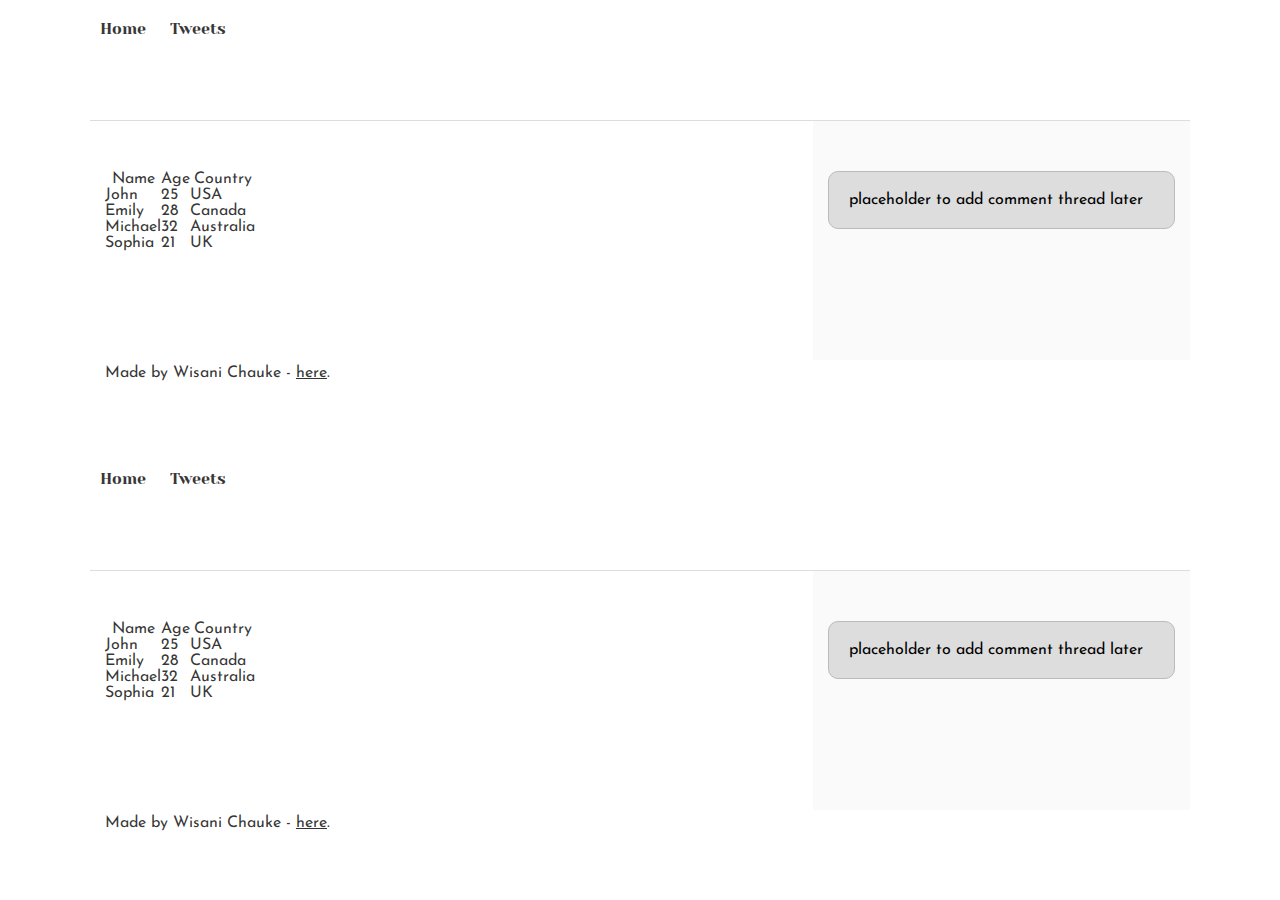
<file: css_basic/index.html>
<!DOCTYPE html>
<html>
<head>
    <title>My First Portfolio</title>
    <link href="base.css" rel="stylesheet">
    <link href="styles.css" rel="stylesheet">
</head>
<body>
    <header>
        <ul>
            <li><a href="index.html">Home</a></li>
            <li><a href="tweets.html">Tweets</a></li>
        </ul>
    </header>

    <main>
        <article>
            <!-- Existing content goes here -->
            <div id="learners-table">
                <table>
                    <thead>
                        <tr>
                            <th>Name</th>
                            <th>Age</th>
                            <th>Country</th>
                        </tr>
                    </thead>
                    <tbody>
                        <tr>
                            <td>John</td>
                            <td>25</td>
                            <td>USA</td>
                        </tr>
                        <tr>
                            <td>Emily</td>
                            <td>28</td>
                            <td>Canada</td>
                        </tr>
                        <tr>
                            <td>Michael</td>
                            <td>32</td>
                            <td>Australia</td>
                        </tr>
                        <tr>
                            <td>Sophia</td>
                            <td>21</td>
                            <td>UK</td>
                        </tr>
                    </tbody>
                </table>
            </div>
        </article>

        <aside>
            <p>placeholder to add comment thread later</p>
        </aside>
    </main>

    <footer>
        <p>Made by Wisani Chauke - <a href="<ANY LINK>" target="_blank">here</a>.</p>
    </footer>
</body>
</html>
<html>
<head>
    <title>My First Portfolio</title>
</head>
<body>
    <header>
        <ul>
            <li><a href="index.html">Home</a></li>
            <li><a href="tweets.html">Tweets</a></li>
        </ul>
    </header>

    <main>
        <article>
            <!-- Existing content goes here -->
            <div id="learners-table">
                <table>
                    <thead>
                        <tr>
                            <th>Name</th>
                            <th>Age</th>
                            <th>Country</th>
                        </tr>
                    </thead>
                    <tbody>
                        <tr>
                            <td>John</td>
                            <td>25</td>
                            <td>USA</td>
                        </tr>
                        <tr>
                            <td>Emily</td>
                            <td>28</td>
                            <td>Canada</td>
                        </tr>
                        <tr>
                            <td>Michael</td>
                            <td>32</td>
                            <td>Australia</td>
                        </tr>
                        <tr>
                            <td>Sophia</td>
                            <td>21</td>
                            <td>UK</td>
                        </tr>
                    </tbody>
                </table>
            </div>
        </article>

        <aside>
            <p>placeholder to add comment thread later</p>
        </aside>
    </main>

    <footer>
        <p>Made by Wisani Chauke - <a href="<ANY LINK>" target="_blank">here</a>.</p>
    </footer>
</body>
</html>
</file>
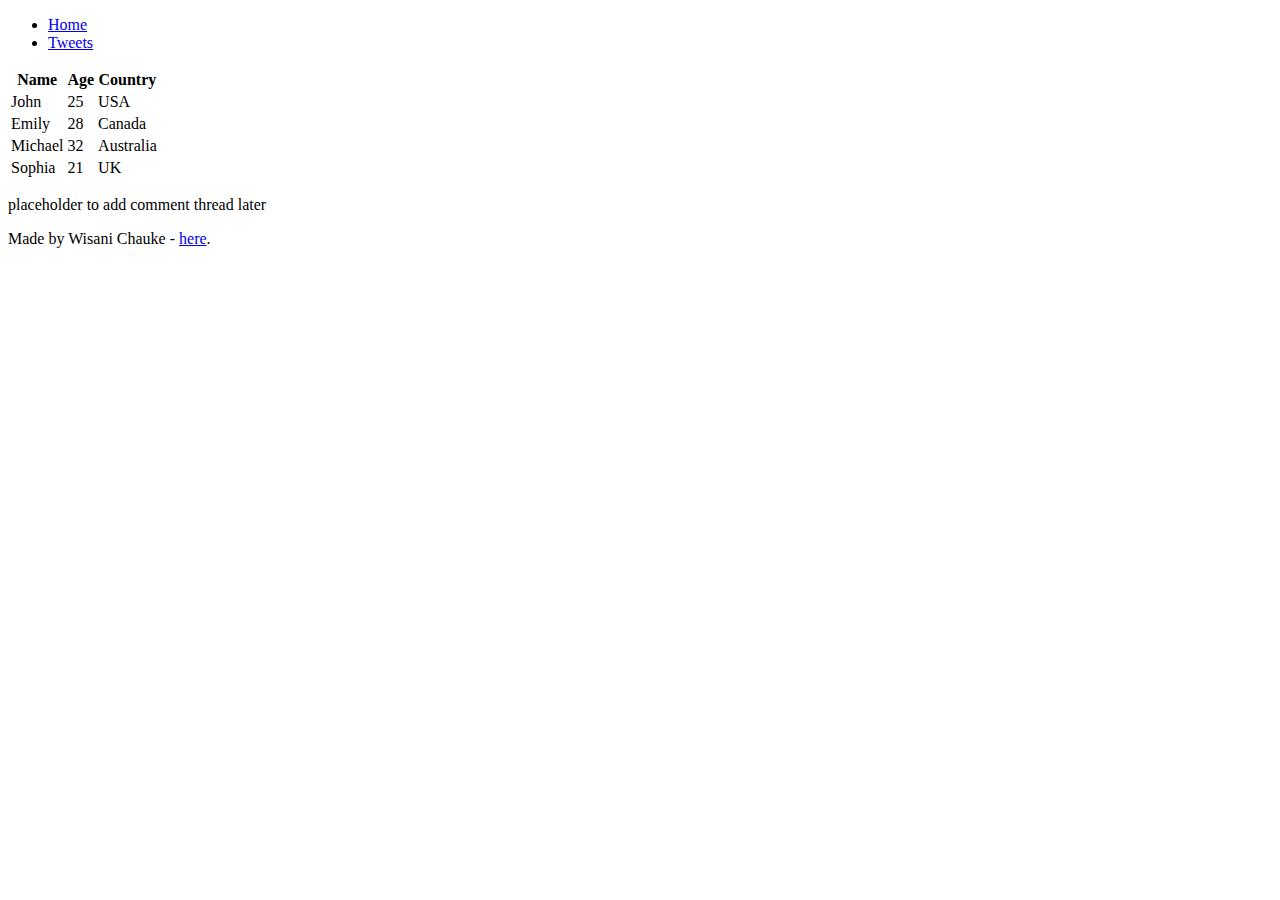
<file: html_basic/index.html>
<!DOCTYPE html>
<html>
<head>
    <title>My First Portfolio</title>
</head>
<body>
    <header>
        <ul>
            <li><a href="index.html">Home</a></li>
            <li><a href="tweets.html">Tweets</a></li>
        </ul>
    </header>

    <main>
        <article>
            <!-- Existing content goes here -->
            <div id="learners-table">
                <table>
                    <thead>
                        <tr>
                            <th>Name</th>
                            <th>Age</th>
                            <th>Country</th>
                        </tr>
                    </thead>
                    <tbody>
                        <tr>
                            <td>John</td>
                            <td>25</td>
                            <td>USA</td>
                        </tr>
                        <tr>
                            <td>Emily</td>
                            <td>28</td>
                            <td>Canada</td>
                        </tr>
                        <tr>
                            <td>Michael</td>
                            <td>32</td>
                            <td>Australia</td>
                        </tr>
                        <tr>
                            <td>Sophia</td>
                            <td>21</td>
                            <td>UK</td>
                        </tr>
                    </tbody>
                </table>
            </div>
        </article>

        <aside>
            <p>placeholder to add comment thread later</p>
        </aside>
    </main>

    <footer>
        <p>Made by Wisani Chauke - <a href="<ANY LINK>" target="_blank">here</a>.</p>
    </footer>
</body>
</html>
</file>
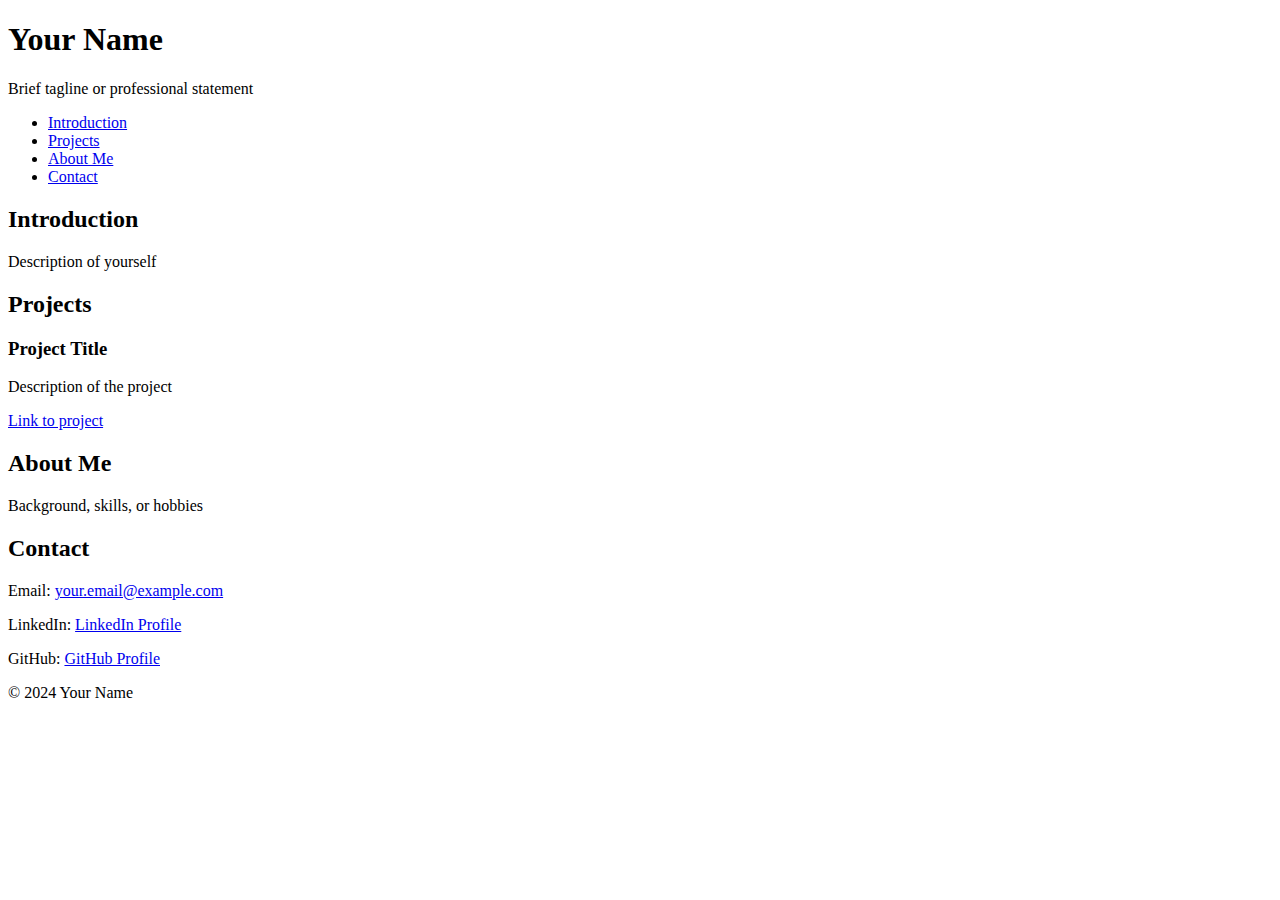
<file: portfolio/index.html>
<!DOCTYPE html>
<html lang="en">
<head>
    <meta charset="utf-8">
    <title>Your Name - Personal Portfolio</title>
</head>
<body>
    <header>
        <h1>Your Name</h1>
        <p>Brief tagline or professional statement</p>
    </header>
    
    <nav>
        <ul>
            <li><a href="#introduction">Introduction</a></li>
            <li><a href="#projects">Projects</a></li>
            <li><a href="#about">About Me</a></li>
            <li><a href="#contact">Contact</a></li>
        </ul>
    </nav>
    
    <section id="introduction">
        <h2>Introduction</h2>
        <p>Description of yourself</p>
    </section>
    
    <section id="projects">
        <h2>Projects</h2>
        <article class="project">
            <h3>Project Title</h3>
            <p>Description of the project</p>
            <a href="#" target="_blank">Link to project</a>
        </article>
        <!-- Add more projects here -->
    </section>
    
    <section id="about">
        <h2>About Me</h2>
        <p>Background, skills, or hobbies</p>
    </section>
    
    <section id="contact">
        <h2>Contact</h2>
        <p>Email: <a href="mailto:your.email@example.com">your.email@example.com</a></p>
        <p>LinkedIn: <a href="https://www.linkedin.com/" target="_blank">LinkedIn Profile</a></p>
        <p>GitHub: <a href="https://github.com/" target="_blank">GitHub Profile</a></p>
    </section>
    
    <footer>
        <p>&copy; 2024 Your Name</p>
    </footer>
</body>
</html>
</file>
<file: css_basic/base.css>
/* Importing webfonts */
/* (If you're learning CSS, you should disregard that) */

@import url(https://fonts.googleapis.com/css?family=Yeseva+One);
@import url(https://fonts.googleapis.com/css?family=Josefin+Sans:400,700,700italic,400italic);


/* CSS reset rules */

html, body {
	height: 100%;
	min-height: 100%;
}
html, body, div, span, applet, object, iframe,
h1, h2, h3, h4, h5, h6, p, blockquote, pre,
a, abbr, acronym, address, big, cite, code,
del, dfn, img, ins, kbd, q, s, samp,
small, strike, sub, sup, tt, var,
b, u, i, center,
dl, dt, dd,
fieldset, form, label, legend,
table, caption, tbody, tfoot, thead, tr, th, td,
article, aside, canvas, details, embed, 
figure, figcaption, footer, header, hgroup, 
menu, nav, output, ruby, section, summary,
time, mark, audio, video {
	margin: 0;
	padding: 0;
	border: 0;
	font-size: 100%;
	font: inherit;
	vertical-align: baseline;
}
/* HTML5 display-role reset for older browsers */
article, aside, details, figcaption, figure, 
footer, header, hgroup, menu, nav, section {
	display: block;
}
body {
	line-height: 1;
}
blockquote, q {
	quotes: none;
}
blockquote:before, blockquote:after,
q:before, q:after {
	content: '';
	content: none;
}
table {
	border-collapse: collapse;
	border-spacing: 0;
}


/* Fonts and colors */

body {
	font-family: 'Josefin Sans', serif;
	color: rgba(0, 0, 0, 0.8);
}
h1, h2, h3, h4, h5, h6, header {
	font-family: 'Yeseva One', sans-serif;
}
article {
}
header {
	border-bottom: 1px solid rgb(221,221,221);
	transition: border-bottom-color 1s ease;
}
header a {
	color: rgba(0, 0, 0, 0.8);
}
aside {
	background: #FAFAFA;
}
aside p {
	border: 1px solid #bbb;
	background: #ddd;
	color: black;
}
footer a {
	color: rgba(0, 0, 0, 0.8);
}
a {
	color: #F80002;
}


/* Positioning and margins */

@media (min-width: 1100px) {
	body {
		width: 1100px;
		margin: 0 auto;
	}
}

article {
	padding: 50px 15px;
}
article > *:first-child {
	margin-top: 0;
}
aside {
	padding: 50px 15px;
}
header .right {
	float: right;
	margin: 0 10px 15px;
}


/* Header */
header {
	padding: 20px 0;
	height: 80px;
}
header ul {
	list-style: none;
	margin: 0;
	padding: 0;
}
header li {
	display: inline;
	vertical-align:middle;
}
header li:first-child {
	margin: 0;
}
header li a {
	margin: 0 10px;
}
header li.logo {
	font-size: 36px;
}
header a {
	text-decoration: none;
}


/* Aside */

aside p {
	border-radius: 10px;
	padding: 20px 20px;
}


/* Footer */

footer {
	padding: 5px 15px;
	height: 80px;
}


/* Text styles and margins */

p {
	margin-bottom: 15px;
}
h1 {
	font-size: 36px;
	margin: 40px 0 20px;
}
h2 {
	font-size: 32px;
	margin: 30px 0 15px;
}
h3 {
	font-size: 28px;
	margin: 25px 0 10px;
}
h4 {
	font-size: 20px;
	font-weight: bold;
	margin: 20px 0 10px;
}
h5 {
	font-size: 18px;
	font-weight: bold;
	margin: 15px 0 10px;
}
h6 {
	font-weight: bold;
	margin: 5px 0;
}

@media (max-width: 800px) {
  body.works_on_smartphone {
  	display: block;
  }
  body.works_on_smartphone main {
  	display: block;
  }
  header .right {
  	float: none;
  }
}
</file>
<file: css_basic/styles.css>
body {
    display: flex;
    flex-direction: column;
}

main {
    display: flex;
    flex-direction: row;
    flex: auto;
}

article {
    flex: 2;
    overflow-y: auto;
}

aside {
    flex: 1;
    overflow-y: auto;
}
    display: flex;
    flex-direction: row;
    flex: auto;
}
</file>
